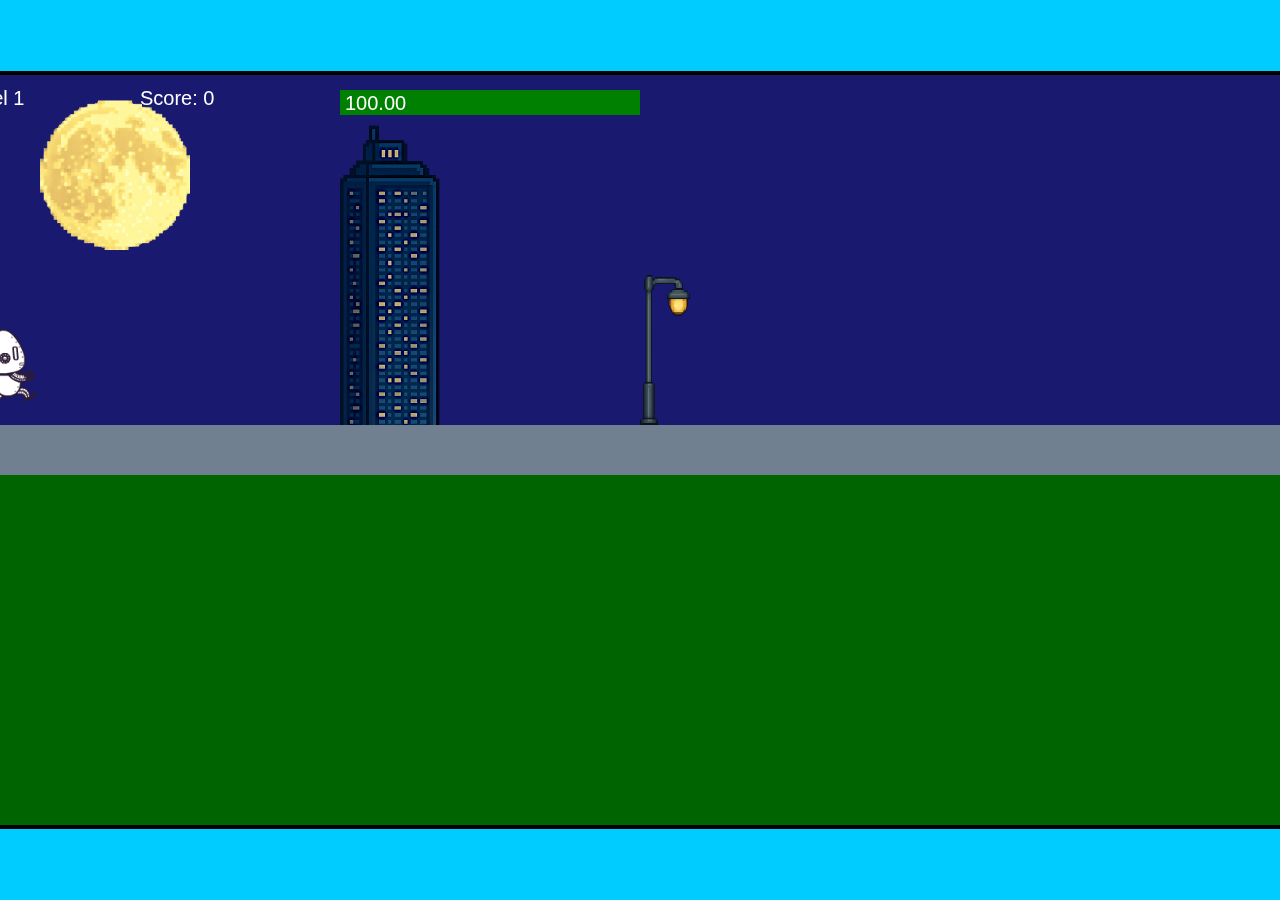
<file: fsd-projects/runtime/index.html>
<!DOCTYPE html>
<html lang="en">
  <head>
    <meta charset="UTF-8" />
    <meta name="viewport" content="width=device-width, initial-scale=1.0" />
    <title>Runtime Neo</title>
    <link rel="stylesheet" href="runtime.css" />
    <script src="https://code.jquery.com/jquery-3.1.0.js"></script>
    <script src="setup.js"></script>
    <script src="levels.js"></script>
    <script src="scenery.js"></script>
    <script src="student.js"></script>
    <script src="main.js"></script>
  </head>
  <body id="body">
    <canvas id="gameCanvas" width="1400" height="750"></canvas>
    <img id="player" src="images/halle.png" />
    <img id="projectile" src="images/projectile.png" />
    <img id="basicPlatform" src="images/interactable/basicPlatform.png" />
    <img id="spikes" src="images/interactable/spikes.png" />
    <img id="bug" src="images/interactable/bug.png" />
    <img id="healthUp" src="images/interactable/healthUp.png" />
    <img id="flag" src="images/interactable/flag.png" />
    <img id="moon" src="images/backgrounds/moon.png" />
    <img id="building" src="images/backgrounds/building.png" />
    <img id="lamp" src="images/backgrounds/lamp.png" />
  </body>
</html>
</file>
<file: fsd-projects/runtime/runtime.css>
/* runtime.css */
/* Styles for Runtime Neo auto-runner game */

img {
  display: none;
}

#gameCanvas {
  position: absolute;
  border: 4px solid #000;
  top: 50%;
  left: 50%;
  transform: translate(-50%, -50%);
}

body {
  margin: 0;
  background-color: #00ccff;
  font-family: Arial, sans-serif;
  text-align: center;
  overflow: hidden;
}
</file>
